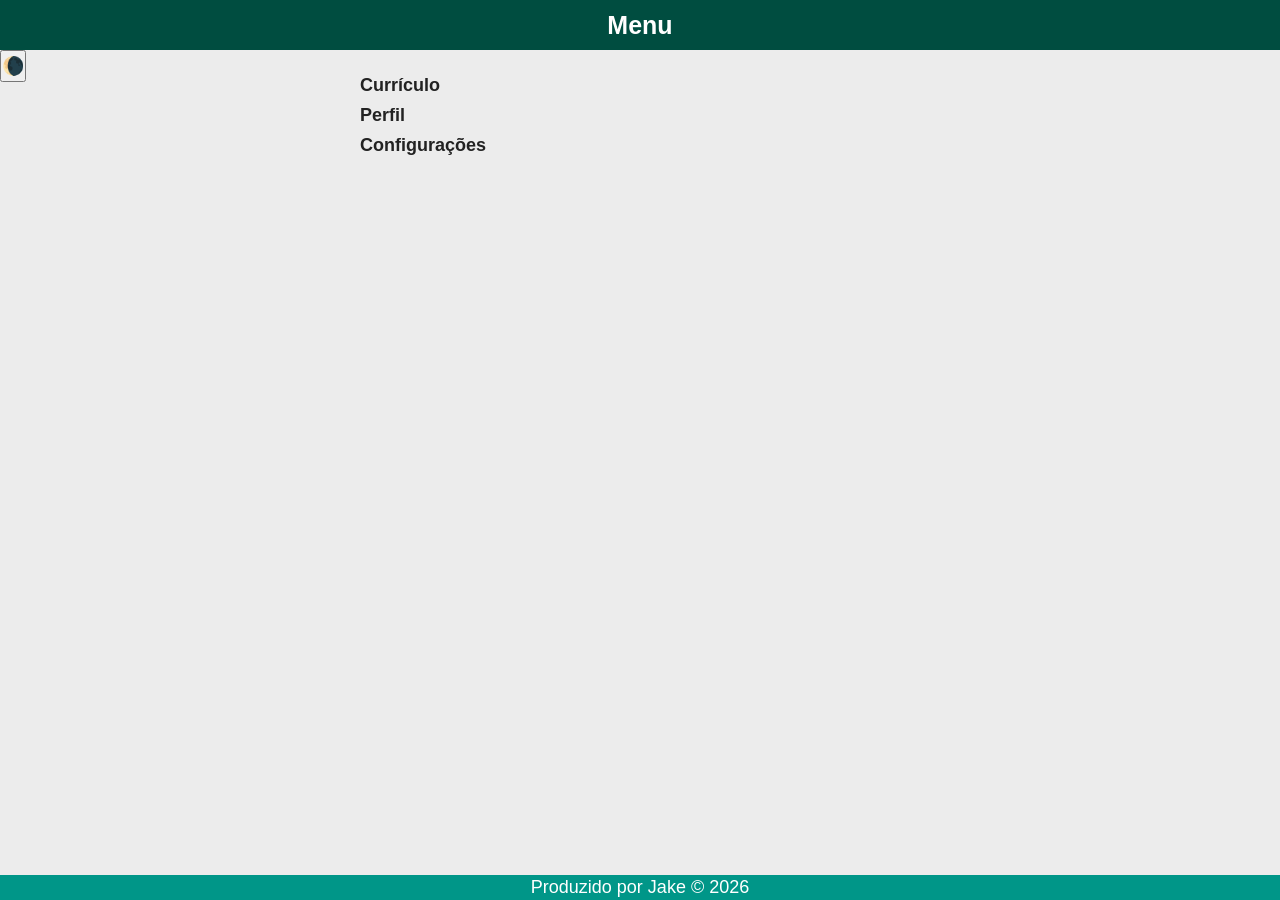
<file: PWI/curriculo/index.html>
<!DOCTYPE html>
<html lang="pt-br">
<head>
    <meta charset="UTF-8">
    <meta name="viewport" content="width=device-width, initial-scale=1.0">
    <meta name="author" content="Jake">
    <meta name="description" content="Menu do currículo do Jake">
    <meta name="keywords" content="currículo, curso ams, HTML 5, CSS 3">
    <link rel="stylesheet" href="CSS/style.css">
    <link rel="shortcut icon" href="icons/icons8-currículo-96 (3).png" type="image/x-icon">
    <title>Menu do Currículo</title>
</head>
<body>
    <main>
        <header>
            <h1> Menu </h1>
            <button id="Tema"> 🌘 </button>
        </header>
        <section>
            <nav>
                <ul>
                  <li><a href="Pages/curriculo.html">Currículo</a></li>
                  <li><a href="Pages/perfil.html">Perfil</a></li>
                  <li><a href="Pages/config.html">Configurações</a></li>  
                </ul>
            </nav>

        </section>
        <footer>
            <p>Produzido por Jake &copy; 2026</p>  
        </footer>
    </main>
</body>
</html>
</file>
<file: PWI/curriculo/CSS/style.css>
@charset "UTF-8";

:root{
    /* Cores */
    --cor-fundo: #ececec;
    --cor-header: #004d40;
    --cor-footer: #009688;
    --cor-texto: #222;
    --cor-borda: #cecece;
    --cor-sombra: #ccc;
    --cor-branca: #fff;
    /* Fontes */
    --fonte-padrao: Arial, Tahoma, Verdana;

    /* Tamanhos */
    --font-base: 18px;
    --line-base: 28px;
    --radius: 5px;

    /* Espaçamento */
    --espaco-padrao: 10px;
}
/* Configuração global(reset da página) */
*{
    margin: 0;
    padding: 0;
    font-family: var(--fonte-padrao);
    font-size: var(--font-base);
    line-height: var(--line-base);
}

html, body{
    height: 100%;
    background: var(--cor-fundo);
}

main{
    width: 100%;
    height: 100%;
}

section{
    display: block;
    width: 640px;
    margin: auto;
    padding: var(--espaco-padrao);
}

header{
    width: 100%;
    height: 50px;
    background: var(--cor-header);
}

h1{
    text-align: center;
    line-height: 50px;
    font-size: 25px;
    color: var(--cor-branca);
}

nav a{
    text-decoration: none;
    color: var(--cor-texto);
    font-weight: bold;
}

nav{
    margin-top: var(--espaco-padrao);
}

nav a:hover{
    color: var(--cor-footer);
}

nav ul{
    list-style: none;
}

ul li, ol li{
    margin-left: 40px;
    line-height: 30px;
}

footer p{
    line-height: 25px;
}

footer{
    width: 100%;
    height: 25px;
    background: var(--cor-footer);
    color: var(--cor-branca);
    position: absolute;
    bottom: 0;
    display: block;
    clear: both;
}

h2{
    line-height: 40px;
}

p, blockquote{
    text-align: center;
    line-height: 26px;
}

hr{
    margin: var(--espaco-padrao);
}

img{
    width: 85px;
    position: relative;
    margin-left: 10px;
    margin-top: 10px;
}

figure{
    width: 105px;
    height: 105px;
    background: var(--cor-branca);
    border-radius: 75px;
    margin: var(--espaco-padrao) auto;
    border: 1px solid var(--cor-borda);
    box-shadow: 0px 1px 2px var(--cor-sombra);
}
</file>
